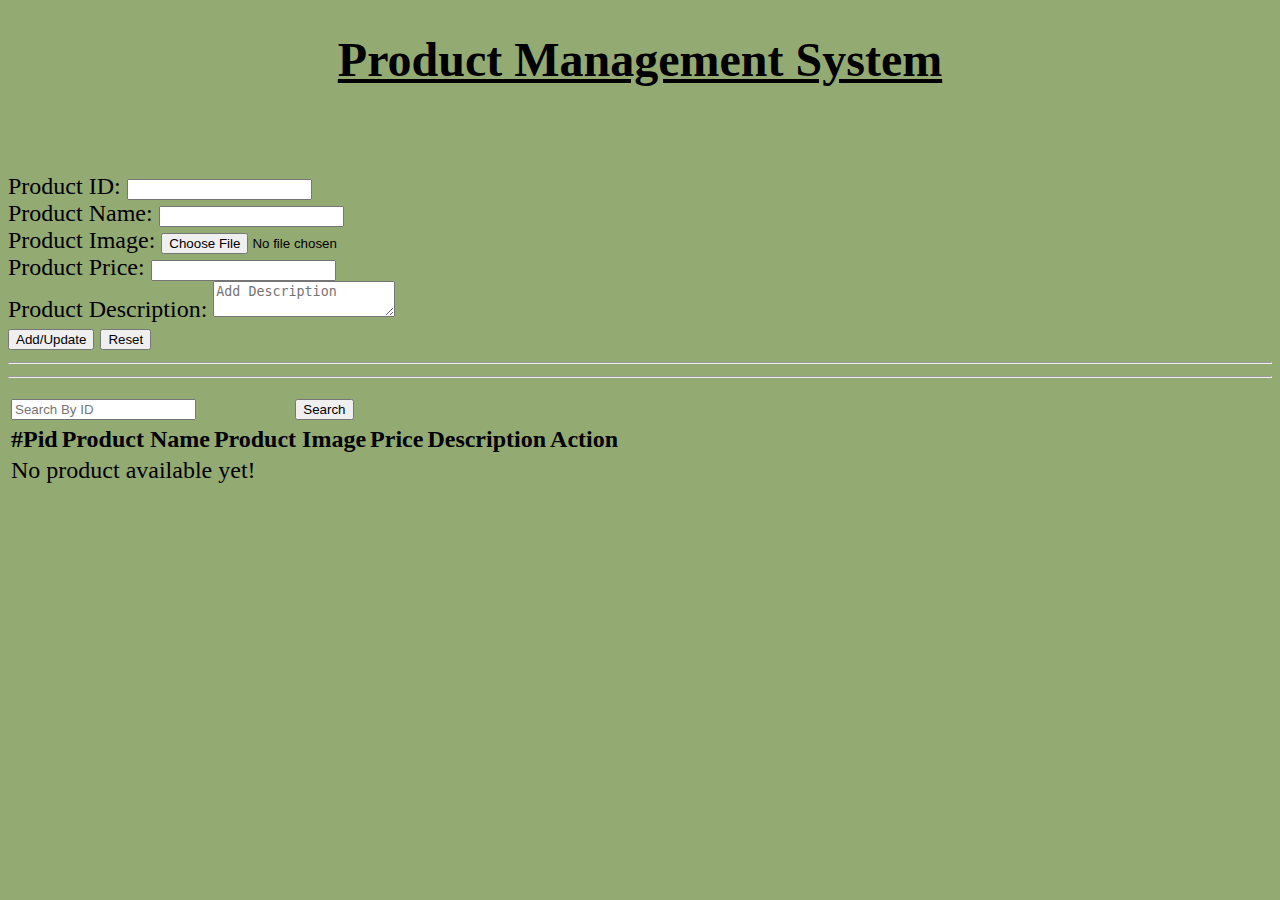
<file: main.html>
<!DOCTYPE html>
<html lang="en">

<head>
  <meta charset="UTF-8">
  <meta http-equiv="X-UA-Compatible" content="IE=edge">
  <meta name="viewport" content="width=device-width, initial-scale=1.0">

  <link rel="icon" type="image/x-icon" href="./images/favicon.png">
  <title>Curd in JS</title>
  <link href="https://cdn.jsdelivr.net/npm/bootstrap@5.0.2/dist/css/bootstrap.min.css" rel="stylesheet"
    integrity="sha384-EVSTQN3/azprG1Anm3QDgpJLIm9Nao0Yz1ztcQTwFspd3yD65VohhpuuCOmLASjC" crossorigin="anonymous">
  <link href="style.css" rel="stylesheet">
</head>

<body>
  <div class="container">
    <div class="row">
      <div class="col-12">
        <h1 class="heading">Product Management System</h1><br><br>
      </div>
    </div>
    <form id="myForm" action="#">
      <div class="mb-3">
        <label for="productid" class="form-label">Product ID:</label>
        <input type="text" onchange="duplicatecheck()" class="form-control" id="productid"  aria-describedby="idvalidate" required >
        <div id="idvalidate" class="form-text"></div>
      </div>
      <div class="mb-3">
        <label for="productname" class="form-label">Product Name:</label>
        <input type="text" onchange="duplicatecheck1()" class="form-control" id="productname"  aria-describedby="namevalidate" required >
        <div id="namevalidate" class="form-text"></div>
      </div>

      <div class="mb-3">
        <label for="productimage" class="form-label">Product Image:</label>
        <input type="file" class="form-control" id="productimage" aria-describedby="imagevalidate" required>
        <div id="imagevalidate" class="form-text"></div>
      </div>
      <div class="mb-3">
        <label for="productprice" class="form-label">Product Price:</label>
        <input type="number" class="form-control" id="productprice" aria-describedby="pricevalidate" required>
        <div id="pricevalidate" class="form-text"></div>
      </div>
      <div class="mb-3">
        <label for="productdesc" class="form-label">Product Description:</label>
        <textarea class="form-control" id="productdesc" placeholder="Add Description" aria-describedby="descvalidate"
          required></textarea>
        <div id="descvalidate" class="form-text"></div>
      </div>
      <button type="submit" class="btn btn-primary" id="submit" onclick="validation(this.id)">Add/Update</button>
      <button type="reset" class="btn btn-primary" id="reset">Reset</button>
    </form>

    <hr>
    <hr>
    <form>
      <table class="table tbl-width">
        <tr>
          <td>
            <div class="mb-3">
              <input type="text" class="form-control" id="searchproduct" aria-describedby="proidvalidate" required placeholder="Search By ID">
              <div id="proidvalidate" class="form-text"></div>
            </div>
          </td>
          <td>
            <button type="submit" class="btn btn-primary" id="search" onclick="findproduct(this.id)">Search</button>
          </td>
        </tr>
      </table>
    </form>
    
    <table class="table table-striped" id="seedata">
      <thead>
        <tr>
          <th scope="col">#Pid</th>
          <th scope="col">Product Name</th>
          <th scope="col">Product Image</th>
          <th scope="col">Price</th>
          <th scope="col">Description</th>
          <th scope="col">Action</th>
        </tr>
      </thead>
      <tbody id="seeproducts">

      </tbody>
    </table>


  </div>



  <script src="https://cdn.jsdelivr.net/npm/bootstrap@5.0.2/dist/js/bootstrap.bundle.min.js"
    integrity="sha384-MrcW6ZMFYlzcLA8Nl+NtUVF0sA7MsXsP1UyJoMp4YLEuNSfAP+JcXn/tWtIaxVXM"
    crossorigin="anonymous"></script>
  <script src="curd.js"></script>
</body>

</html>
</file>
<file: style.css>
.heading{
    text-decoration: underline;
    text-align: center;
}
.form-text{
    color: #b60000;
    font-size: large;
}
body{
    background: #839d5edd;
    font-size: x-large;
}
table{
    font-weight: 500;
}
.tbl-width
{
    width: 30%;
}
.disp-img{
    display: none;
    width: 5em;
    
}
</file>
